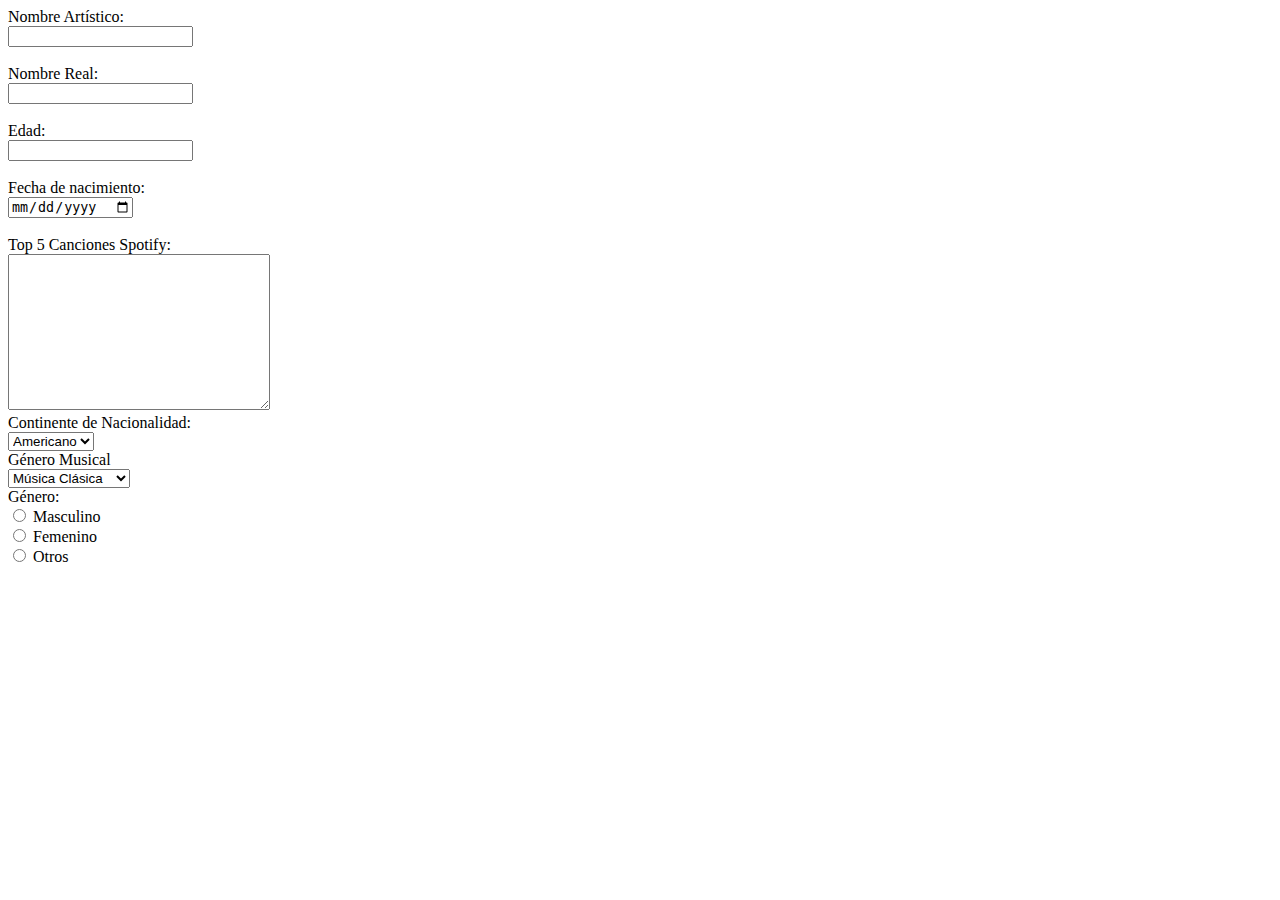
<file: DatosArtista.html>
<!DOCTYPE html>
<html lang="en">
<head>
    <meta charset="UTF-8">
    <meta http-equiv="X-UA-Compatible" content="IE=edge">
    <meta name="viewport" content="width=device-width, initial-scale=1.0">
    <title>Document</title>
</head>
<body>
    <form action="#" method="POST">
        <label for="Nombre">Nombre Artístico: </label><br>
        <input type="text" id="Nombre" name="Nombre" /><br /><br />

        <label for="NombreReal">Nombre Real: </label> <br>
        <input type="text" id="NombreReal" name="NombreReal" /><br /><br />

        <label for="Edad">Edad:</label><br>
        <input type="number" id="Edad" name="Edad" /><br /><br />

        <label for="FechaNacimiento">Fecha de nacimiento: </label><br>
        <input type="date" id="FechaNacimiento" name="FechaNacimiento" /><br /><br />

        <label for="TopSpotify">Top 5 Canciones Spotify: </label><br>
        <textarea id="TopSpotify" name="TopSpotify" cols="30" rows="10"></textarea><br>

        <label for="ContinenteNacionalidad">Continente de Nacionalidad: </label><br>
        <select name="ContinenteNacionalidad" id="ContinenteNacionalidad">
            <option value="Americano">Americano</option>
            <option value="Europeo">Europeo</option>
            <option value="Africano">Africano</option>
            <option value="Asiatico">Asiatico</option>  
        </select>
        <br>
        <label for="GeneroMusical">Género Musical</label><br>
        <select name="GeneroMusical" id="GeneroMusical">
            <option value="Clasica">Música Clásica</option>
            <option value="Jazz">Jazz</option>
            <option value="Blues">Blues</option>
            <option value="Gospel">Góspel</option>
            <option value="Soul">Soul</option>
            <option value="Pop">Pop</option>
            <option value="RockandRoll">Rock and Roll</option>
            <option value="Country">Country</option>
            <option value="Disco">Disco</option>
            <option value="Techno">Techno</option>
            <option value="Reggae">Reggae</option>
            <option value="Salsa">Salsa</option>
            <option value="Flamenco">Flamenco</option>
            <option value="Ranchera">Ranchera</option>
            <option value="HipHop/Rap">Hip Hop / Rap</option>
            <option value="Reggaeton">Reggaetón</option>
            <option value="Metal">Metal</option>
            <option value="Funk">Funk</option>
            <option value="BossaNova">Bossa Nova</option>
            <option value="Melodica">Música Melodica</option>
        </select><br>
        <label>Género:</label><br>
        <input type="radio" id="Masculino" name="genero" value="normal" />
        <label for="Masculino">Masculino</label><br>
        <input type="radio" id="Femenino" name="genero" value="normal" />
        <label for="Femenino">Femenino</label><br>
        <input type="radio" id="Otro" name="genero" value="normal" />
        <label for="Otro">Otros</label><br>
    </form>
</body>
</html>
</file>
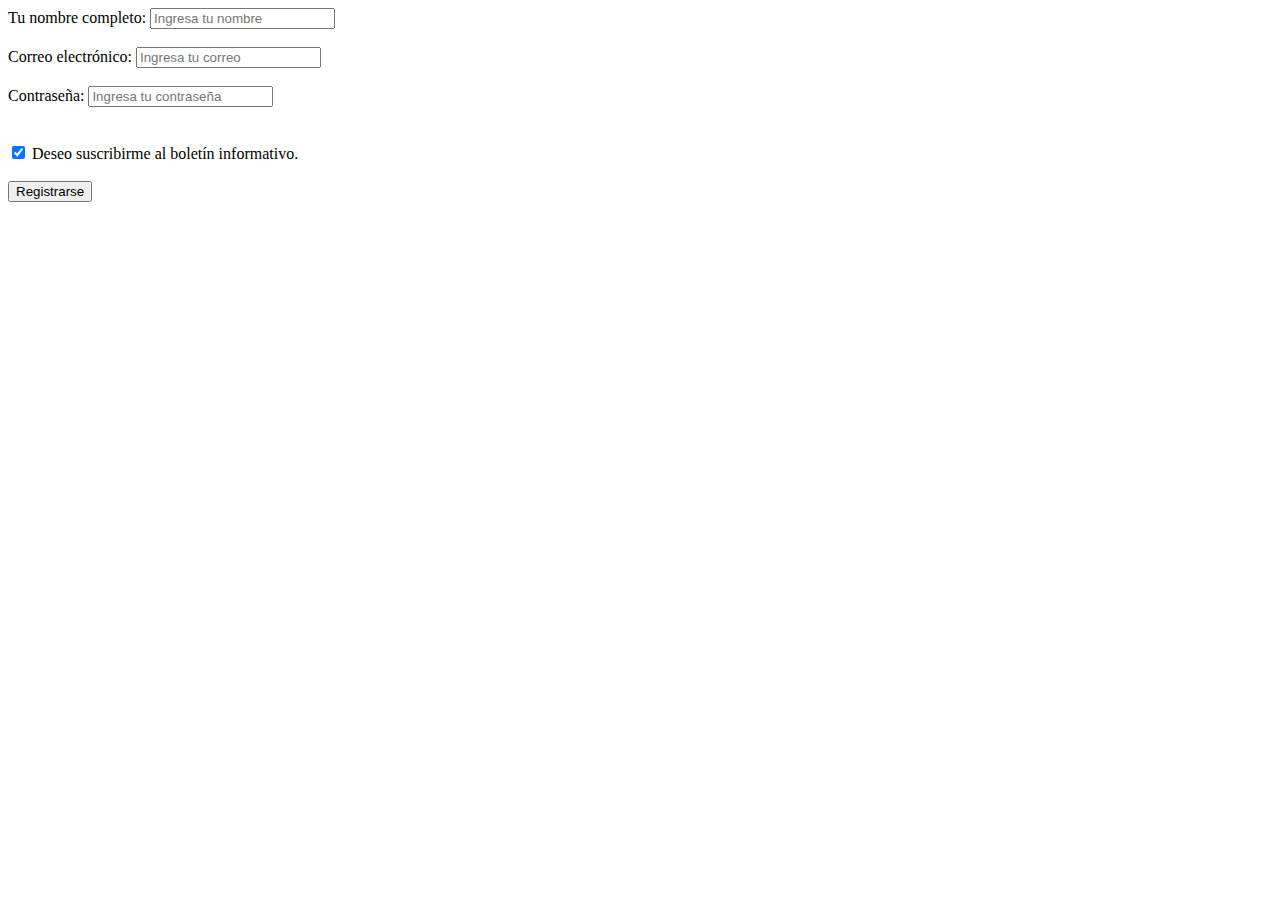
<file: Divs.html>
<!DOCTYPE html>
<html lang="en">
<head>
    <meta charset="UTF-8">
    <meta http-equiv="X-UA-Compatible" content="IE=edge">
    <meta name="viewport" content="width=device-width, initial-scale=1.0">
    <title>Document</title>
</head>
<body>
    <form action="/registro" method="post">
        <div>
            <label>Tu nombre completo: </label>
            <input type="text" name="nombre_completo" placeholder="Ingresa tu nombre " />
        </div>
        <br />
        </form>
        <div>
            <label>Correo electrónico: </label>
            <input type="text" name="correo" placeholder="Ingresa tu correo " />
        </div>
        <br />
        <div>
            <label>Contraseña: </label>
            <input type="password" name="contraseña" placeholder="Ingresa tu contraseña" />
        </div>
        <br /><br />
        <div>
            <input type="checkbox" name="suscribirse" id="suscribirse" checked />
            <label for="suscribirse">Deseo suscribirme al boletín informativo.</label>
        </div>
        <br />
        <input type="submit" value="Registrarse" />
    </form>
</body>
</html>
</file>
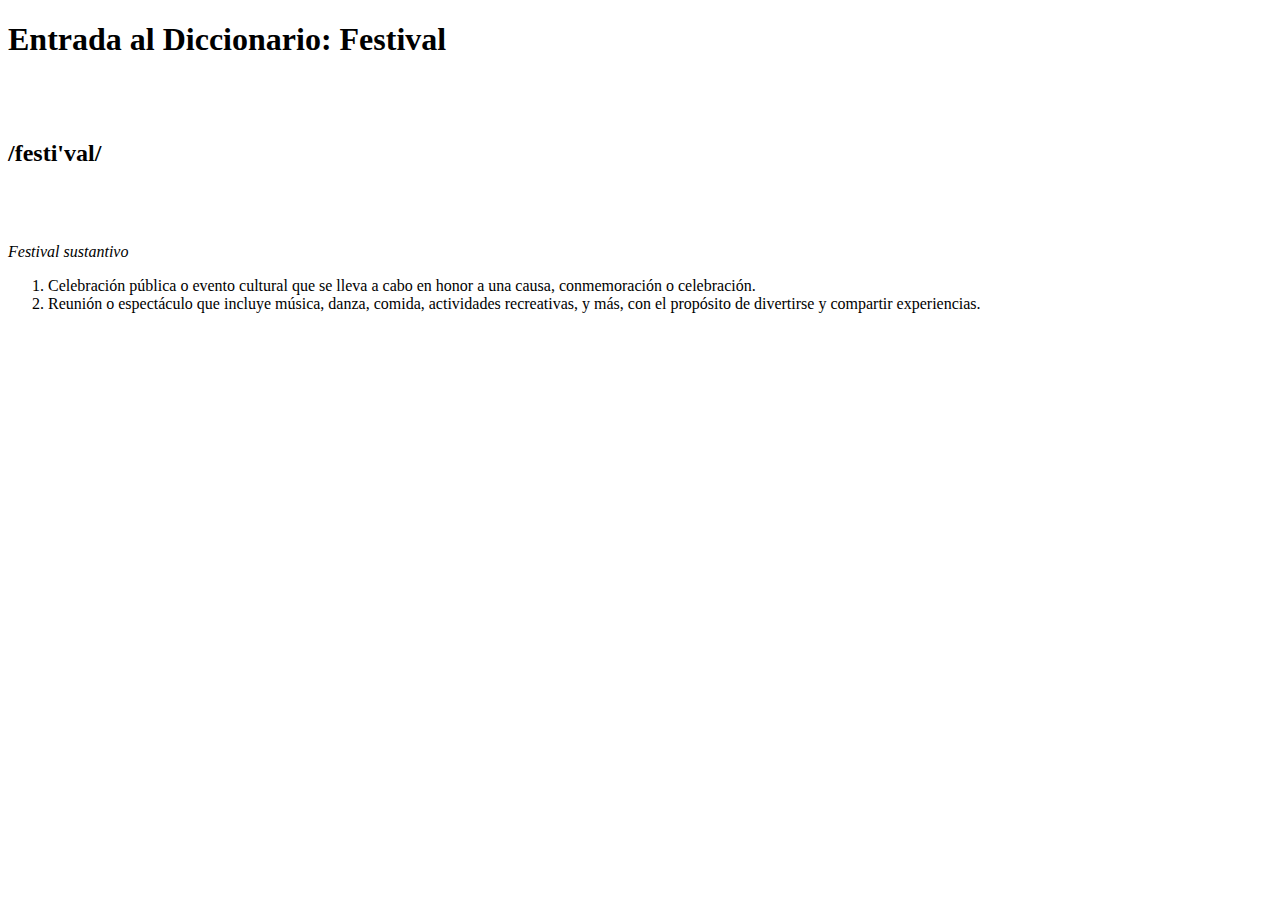
<file: EntradaalDiccionario.html>
<!DOCTYPE html>
<html lang="en">
<head>
    <meta charset="UTF-8">
    <meta http-equiv="X-UA-Compatible" content="IE=edge">
    <meta name="viewport" content="width=device-width, initial-scale=1.0">
    <title>Document</title>
</head>
<body>
    <h1>Entrada al Diccionario: Festival</h1>
    <br><br>
    <h2><p>/festi'val/</p></h2>
    <br></br>
    <em><p>Festival sustantivo</p></em>
    <!-- ol es para la enumeracion en listas, ul es para viñetas simples -->
    <ol>
        <li>Celebración pública o evento cultural que se lleva a cabo en honor a una causa, conmemoración o celebración.</li>
        <li>Reunión o espectáculo que incluye música, danza, comida, actividades recreativas, y más, con el propósito de divertirse y compartir experiencias.</li>
    </ol> 
</body>
</html>
</file>
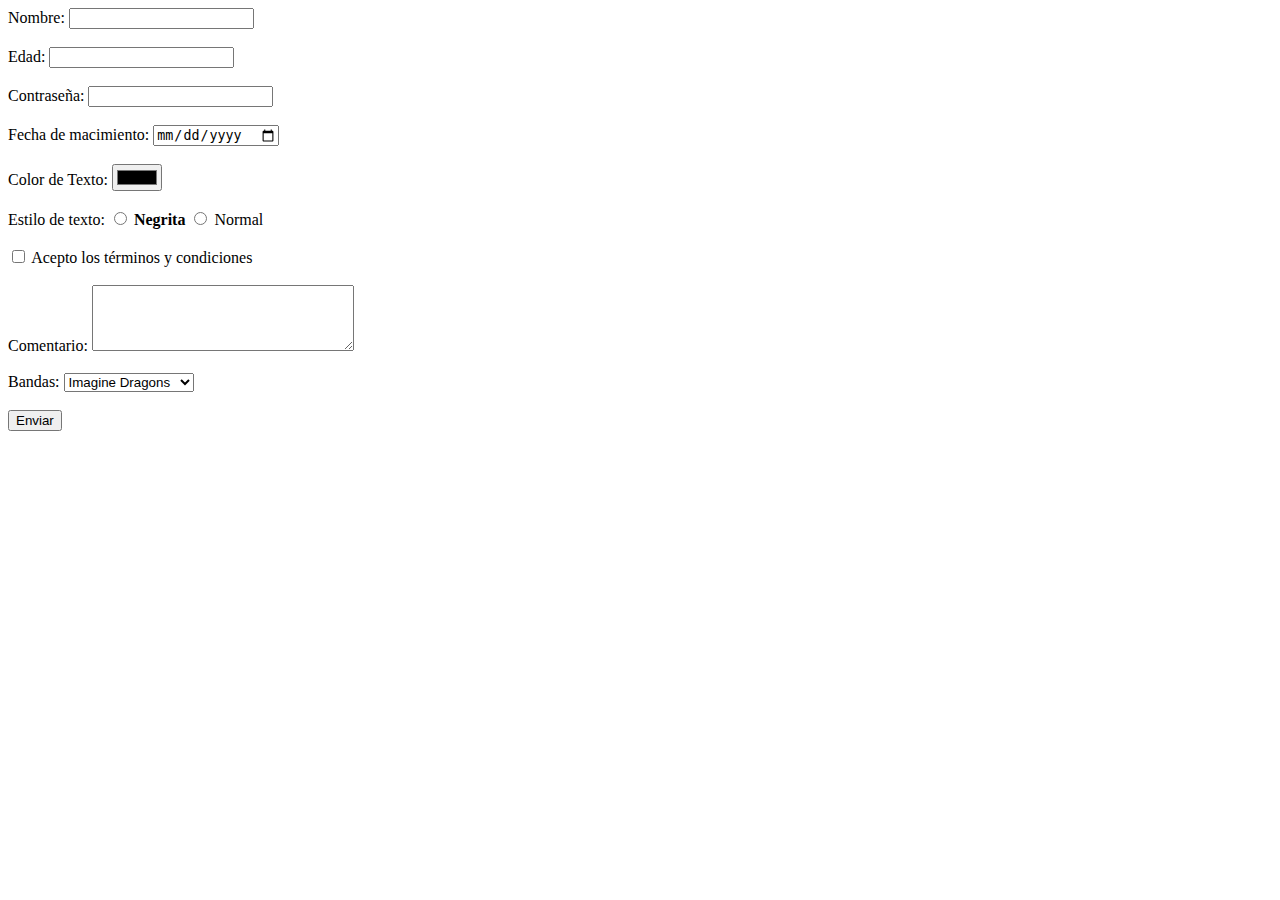
<file: Formularios.html>
<!DOCTYPE html>
<html lang="en">
<head>
    <meta charset="UTF-8">
    <meta http-equiv="X-UA-Compatible" content="IE=edge">
    <meta name="viewport" content="width=device-width, initial-scale=1.0">
    <title>Formulario</title>
</head>
<body>
    <form action="#" method="Post">
        <label for="nombre">Nombre: </label>
        <input type="text" id="edad" name="clave"  /><br /><br />

        <label for="edad">Edad: </label>
        <input type="number" id="edad" name="edad"  /><br  /><br  />

        <label for="clave">Contraseña: </label>
        <input type="password" id="clave" name="clave"  /><br  /><br  />

        <label for="fecha_nacimiento">Fecha de macimiento: </label>
        <input type="date" name="fecha_nacimiento" id="fecha_nacimiento"  /><br  /><br  />

        <label for="color_texto">Color de Texto: </label>
        <input type="color" name="color_texto" id="color_texto"  /><br  /><br  />

        <label>Estilo de texto: </label>
        <input type="radio" id="negrita" name="estilo_fuente" value="bold" />
        <label for="negrita"> <strong>Negrita</strong></label>
        <input type="radio" id="normal" name="estilo_fuente" value="normal" />
        <label for="normal">Normal</label><br /><br />

        <input type="checkbox" id="acepto" name="acepto" />
        <label for="acepto">Acepto los términos y condiciones</label><br /><br />

        <label for="comentario">Comentario: </label>
        <textarea id="comentario" name="comentario" rows="4" cols="30"></textarea><br /><br />

        <label for="bandas">Bandas: </label>
        <select id="bandas" name="bandas">
            <option value="almendras">Imagine Dragons</option>
            <option value="queso">The Weeknd</option>
            <option value="hummus">Twenty One Pilots</option></select
        ><br /><br />

        <input type="submit" value="Enviar" />
    </form>
</body>
</html>
</file>
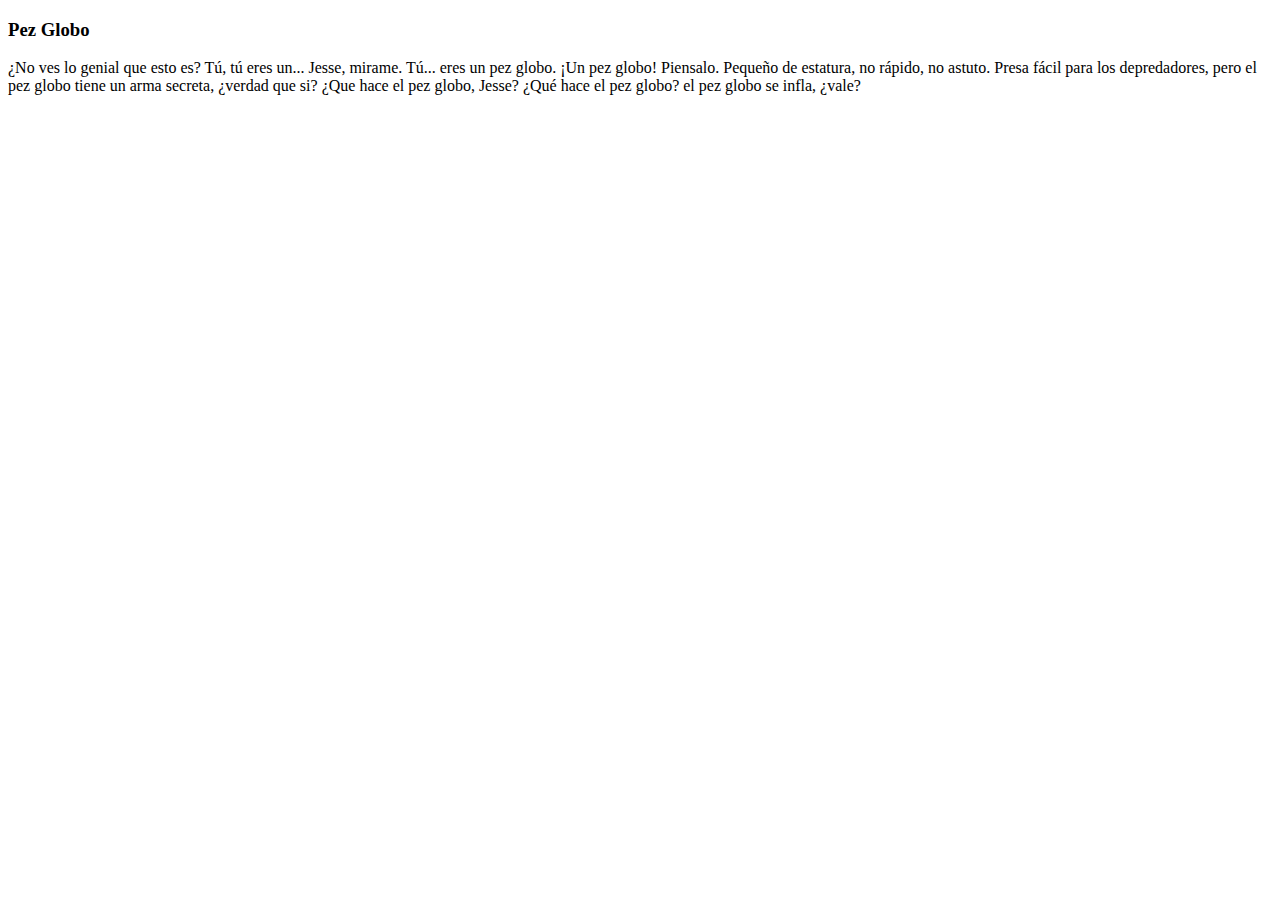
<file: Indentar.html>
<!DOCTYPE html>
<html lang="en">
<head>
    <meta charset="UTF-8">
    <meta http-equiv="X-UA-Compatible" content="IE=edge">
    <meta name="viewport" content="width=device-width, initial-scale=1.0">
    <title>Breaking Bad</title>
</head>
<body>
    <h3>Pez Globo</h3>
    <p>¿No ves lo genial que esto es? Tú, tú eres un... Jesse, mirame.
        Tú... eres un pez globo. ¡Un pez globo! Piensalo. Pequeño de estatura,
        no rápido, no astuto. Presa fácil para los depredadores, pero el pez globo
        tiene un arma secreta, ¿verdad que si? ¿Que hace el pez globo,
        Jesse? ¿Qué hace el pez globo? el pez globo se infla, ¿vale?</p>
</body>
</html>
</file>
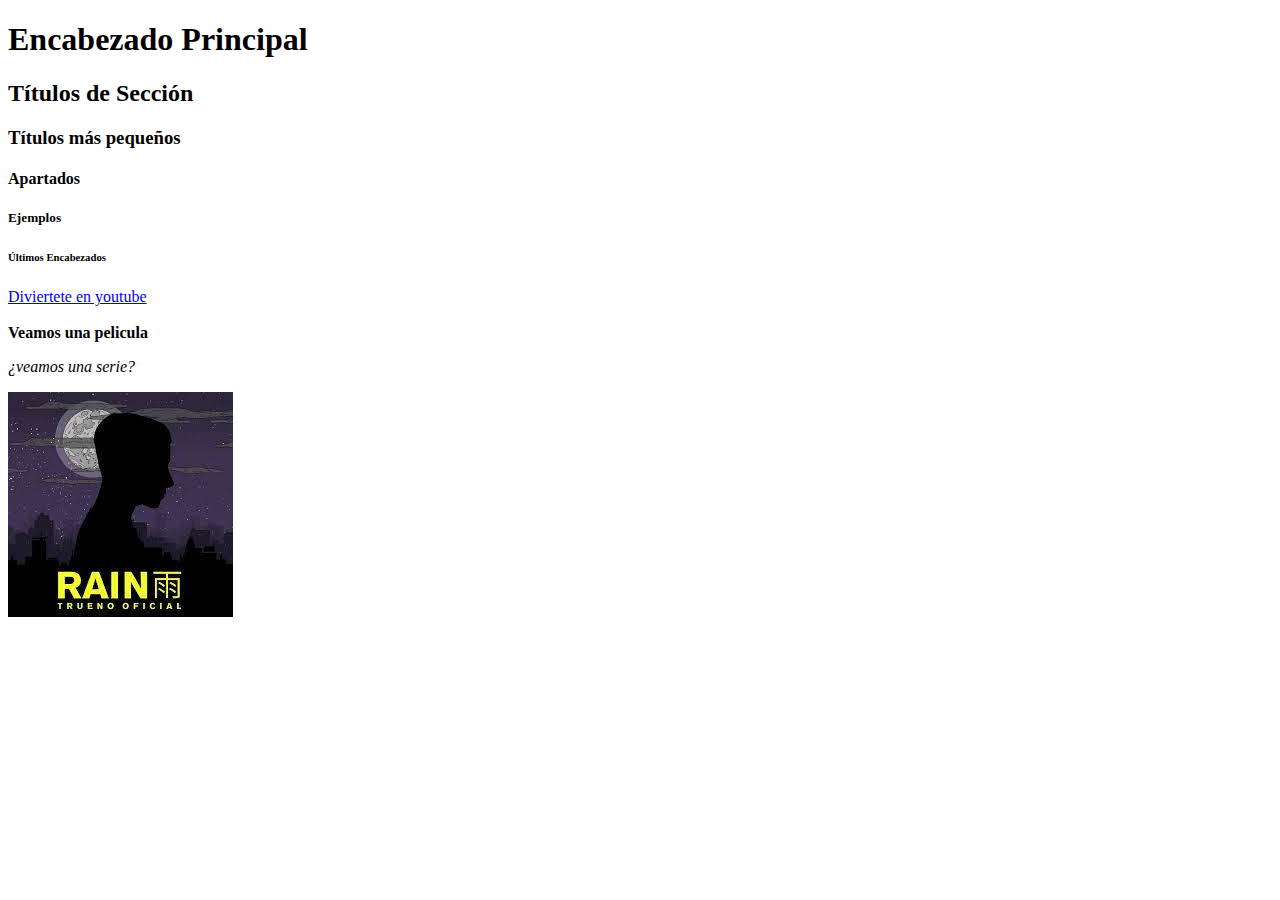
<file: indice.html>
<!DOCTYPE html>
<html lang="en">
<head>
    <meta charset="UTF-8">
    <meta http-equiv="X-UA-Compatible" content="IE=edge">
    <meta name="viewport" content="width=device-width, initial-scale=1.0">
    <title>Document</title>
</head>
<body>
    <h1>Encabezado Principal</h1>
    <h2>Títulos de Sección</h2>
    <h3>Títulos más pequeños</h3>
    <h4>Apartados</h4>
    <h5>Ejemplos</h5>
    <h6>Últimos Encabezados</h6>

    <a href="https://www.youtube.com">Diviertete en youtube</a>
    <br></br>

    <strong>Veamos una pelicula</strong>
    <em><p>¿veamos una serie?</p></em>

    <img src="[data-uri]">

    
</body>
</html>
</file>
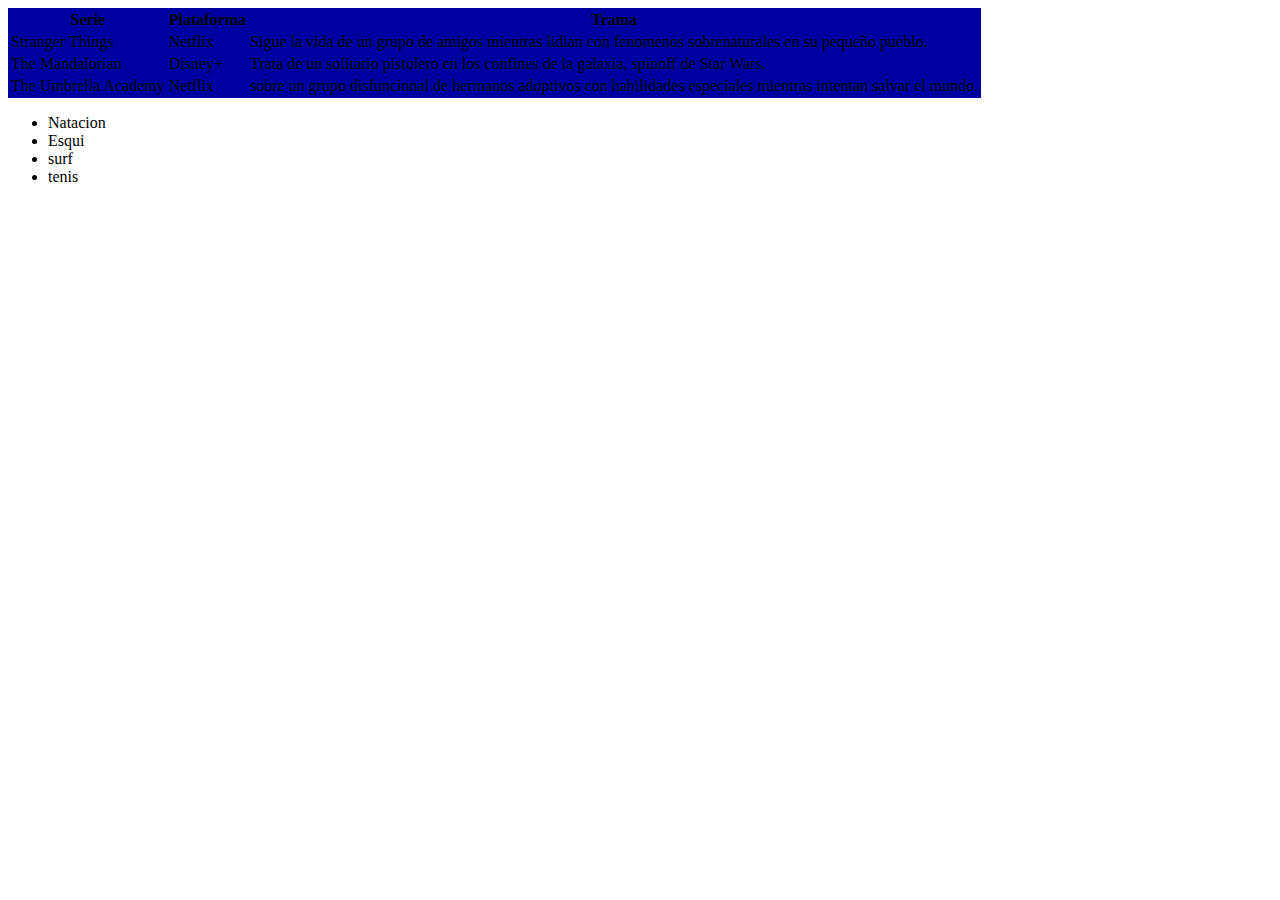
<file: TablasYListas.html>
<!DOCTYPE html>
<html lang="en">
<head>
    <meta charset="UTF-8">
    <meta http-equiv="X-UA-Compatible" content="IE=edge">
    <meta name="viewport" content="width=device-width, initial-scale=1.0">
    <title>Document</title>
</head>
<body>
    <table bgcolor="light gray">
        <tr>
            <th>Serie</th>
            <th>Plataforma</th>
            <th>Trama</th>
        </tr>
        <tr>
            <td>Stranger Things</td>
            <td>Netflix</td>
            <td>Sigue la vida de un grupo de amigos mientras lidian con fenomenos sobrenaturales en su pequeño pueblo.</td>
        </tr>
        <tr>
            <td>The Mandalorian</td>
            <td>Disney+</td>
            <td>Trata de un solitario pistolero en los confines de la galaxia, spinoff de Star Wars.</td>
        </tr>
        <tr>
            <td>The Umbrella Academy</td>
            <td>Netflix</td>
            <td>sobre un grupo disfuncional de hermanos adoptivos con habilidades especiales mientras intentan salvar el mundo.</td>
        </tr>
    </table>
    <ul>
        <li>Natacion</li>
        <li>Esqui</li>
        <li>surf</li>
        <li>tenis</li>
    </ul>
</body>
</html>
</file>
